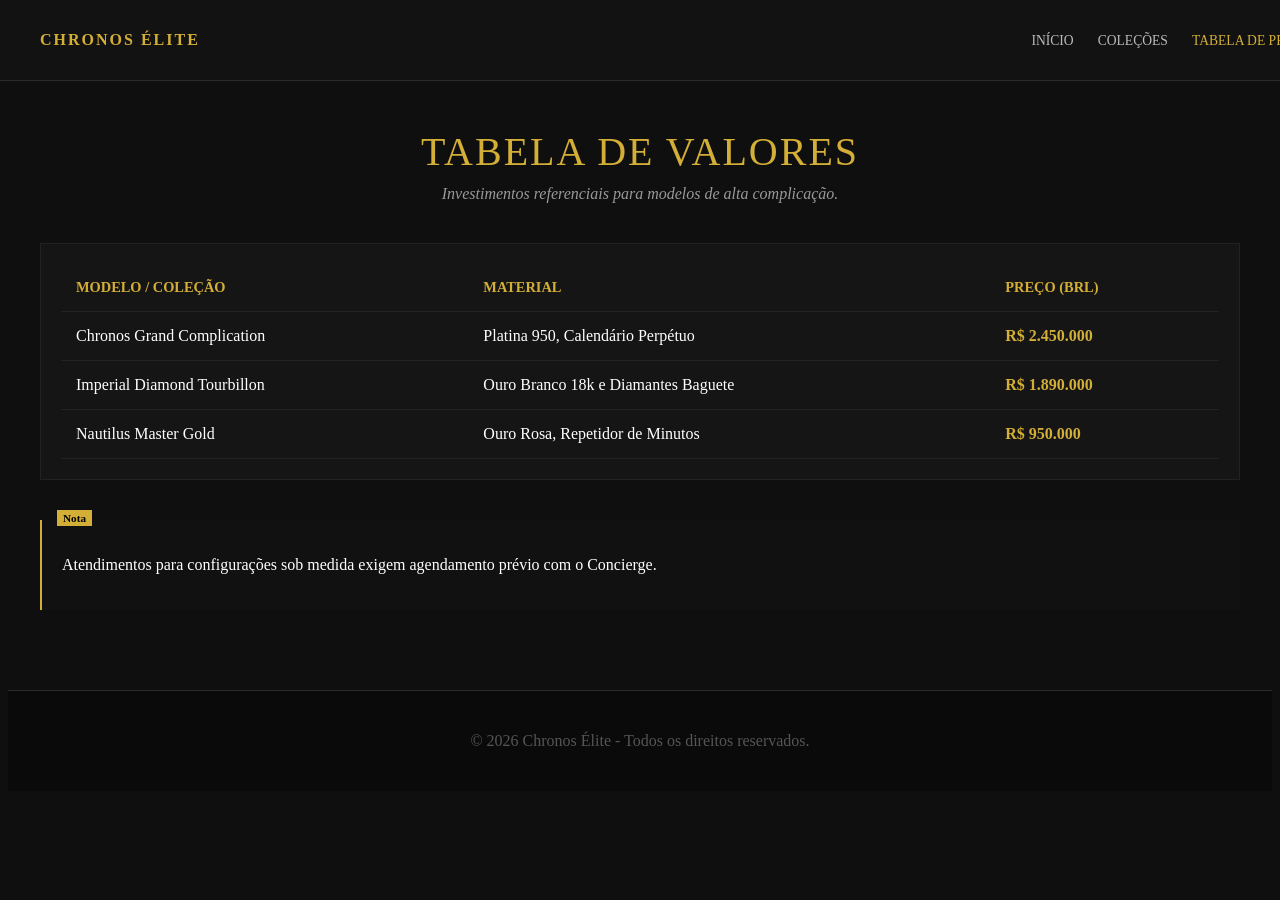
<file: precos.html>
<!DOCTYPE html>
<html lang="pt-BR">
<head>
    <meta charset="UTF-8">
    <meta name="viewport" content="width=device-width, initial-scale=1.0">
    <title>Tabela de Preços | Chronos Élite</title>
    <link rel="stylesheet" href="style.css">
</head>
<body>

    <div class="navbar-fixa">
        <div class="logo">CHRONOS ÉLITE</div>
        <div class="menu-links">
            <a href="index.html">Início</a>
            <a href="colecoes.html">Coleções</a>
            <a href="precos.html" class="active">Tabela de Preços</a>
        </div>
    </div>

    <div class="container-principal espaco-topo">
        <div class="titulo-pagina">Tabela de Valores</div>
        <div class="descricao-pagina">Investimentos referenciais para modelos de alta complicação.</div>
        
        <div class="wrapper-tabela">
            <table class="tabela-luxo">
                <thead>
                    <tr>
                        <th>Modelo / Coleção</th>
                        <th>Material</th>
                        <th>Preço (BRL)</th>
                    </tr>
                </thead>
                <tbody>
                    <tr>
                        <td class="nome-relogio">Chronos Grand Complication</td>
                        <td>Platina 950, Calendário Perpétuo</td>
                        <td class="valor-relogio">R$ 2.450.000</td>
                    </tr>
                    <tr>
                        <td class="nome-relogio">Imperial Diamond Tourbillon</td>
                        <td>Ouro Branco 18k e Diamantes Baguete</td>
                        <td class="valor-relogio">R$ 1.890.000</td>
                    </tr>
                    <tr>
                        <td class="nome-relogio">Nautilus Master Gold</td>
                        <td>Ouro Rosa, Repetidor de Minutos</td>
                        <td class="valor-relogio">R$ 950.000</td>
                    </tr>
                </tbody>
            </table>
        </div>

        <div class="caixa-aviso-relativa">
            <div class="tag-aviso-absoluta">Nota</div>
            <p>Atendimentos para configurações sob medida exigem agendamento prévio com o Concierge.</p>
        </div>
    </div>

    <div class="rodape-estatico">
        <p>&copy; 2026 Chronos Élite - Todos os direitos reservados.</p>
    </footer>

</body>
</html>
</file>
<file: style.css>
{
    margin: 0;
    padding: 0;
    box-sizing: border-box;
    font-family: 'Georgia', serif;
}

body {
    background-color: #0f0f0f;
    color: #ffffff;
}

.container-principal {
    max-width: 1200px;
    margin: 0 auto;
    padding: 20px;
}

.espaco-topo {
    padding-top: 120px;
}

.titulo-pagina {
    text-align: center;
    font-size: 2.5rem;
    color: #d4af37;
    margin-bottom: 10px;
    text-transform: uppercase;
    letter-spacing: 2px;
}

.descricao-pagina {
    text-align: center;
    color: #999999;
    margin-bottom: 40px;
    font-style: italic;
}

.navbar-fixa {
    position: fixed;
    top: 0;
    left: 0;
    width: 100%;
    height: 80px;
    background-color: #121212;
    border-bottom: 1px solid #2a2a2a;
    display: flex;
    justify-content: space-between;
    align-items: center;
    padding: 0 40px;
    z-index: 9999;
}

.navbar-fixa .logo {
    color: #d4af37;
    font-weight: bold;
    letter-spacing: 2px;
}

.navbar-fixa .menu-links a {
    color: #bbb;
    text-decoration: none;
    margin-left: 20px;
    text-transform: uppercase;
    font-size: 0.85rem;
}

.navbar-fixa .menu-links a:hover, 
.navbar-fixa .menu-links a.active {
    color: #d4af37;
}

.hero-banner {
    position: relative;
    width: 100%;
    height: 80vh;
    background-image: url('https://images.unsplash.com/photo-1509048191080-d2984bad6ae5?w=1200');
    background-size: cover;
    background-position: center;
}

.hero-overlay {
    position: absolute;
    top: 0;
    left: 0;
    width: 100%;
    height: 100%;
    background: rgba(0, 0, 0, 0.6);
}

.hero-content {
    position: absolute;
    top: 50%;
    left: 50%;
    transform: translate(-50%, -50%);
    text-align: center;
    width: 90%;
    max-width: 600px;
}

.hero-content h1 {
    font-size: 3rem;
    margin-bottom: 15px;
}

.rodape-estatico {
    position: static; 
    background-color: #0a0a0a;
    text-align: center;
    padding: 25px;
    border-top: 1px solid #2a2a2a;
    color: #555;
    margin-top: 60px;
}

.secao-sobre {
    display: flex;
    align-items: center;
    gap: 40px;
    margin: 60px 0;
}

.texto-sobre { flex: 1; }
.texto-sobre h2 { color: #d4af37; margin-bottom: 15px; }

.imagem-sobre-container { flex: 1; display: flex; justify-content: center; }
.card-foto-sobre { position: relative; width: 300px; }

.card-foto-sobre img { 
    width: 100%; 
    height: auto; 
    display: block; 
}

.selo-flutuante {
    position: absolute;
    bottom: -10px;
    right: -10px;
    background: #d4af37;
    color: #000;
    padding: 5px 10px;
    font-size: 0.8rem;
    font-weight: bold;
}

.grade-produtos {
    display: grid;
    grid-template-columns: repeat(auto-fit, minmax(300px, 1fr));
    gap: 30px;
}

.card-produto {
    background: #151515;
    border: 1px solid #222;
    padding: 20px;
}

.produto-imagem-wrapper {
    position: relative;
    width: 100%;
    height: 250px;
    overflow: hidden;
}

.produto-imagem-wrapper img {
    width: 100%;
    height: 100%;
    object-fit: cover;
}

.etiqueta-absoluta {
    position: absolute;
    top: 10px;
    left: 10px;
    background: #d4af37;
    color: #000;
    font-size: 0.75rem;
    padding: 3px 8px;
    font-weight: bold;
}

.card-produto h3 { margin: 15px 0 5px 0; }
.preco { color: #d4af37; font-weight: bold; margin-bottom: 15px; }

.detalhes-tecnicos {
    background: #0a0a0a;
    padding: 12px;
    font-size: 0.85rem;
    color: #ccc;
}
.detalhes-tecnicos p { margin-bottom: 5px; }

.wrapper-tabela {
    background: #151515;
    padding: 20px;
    border: 1px solid #222;
}

.tabela-luxo {
    width: 100%;
    border-collapse: collapse;
}

.tabela-luxo th, .tabela-luxo td {
    padding: 15px;
    text-align: left;
    border-bottom: 1px solid #222;
}

.tabela-luxo th { color: #d4af37; text-transform: uppercase; font-size: 0.9rem; }
.valor-relogio { color: #d4af37; font-weight: bold; }

.caixa-aviso-relativa {
    position: relative;
    background: #111;
    padding: 20px;
    margin-top: 40px;
    border-left: 2px solid #d4af37;
}

.tag-aviso-absoluta {
    position: absolute;
    top: -10px;
    left: 15px;
    background: #d4af37;
    color: #000;
    font-size: 0.7rem;
    padding: 2px 6px;
    font-weight: bold;
}
</file>
